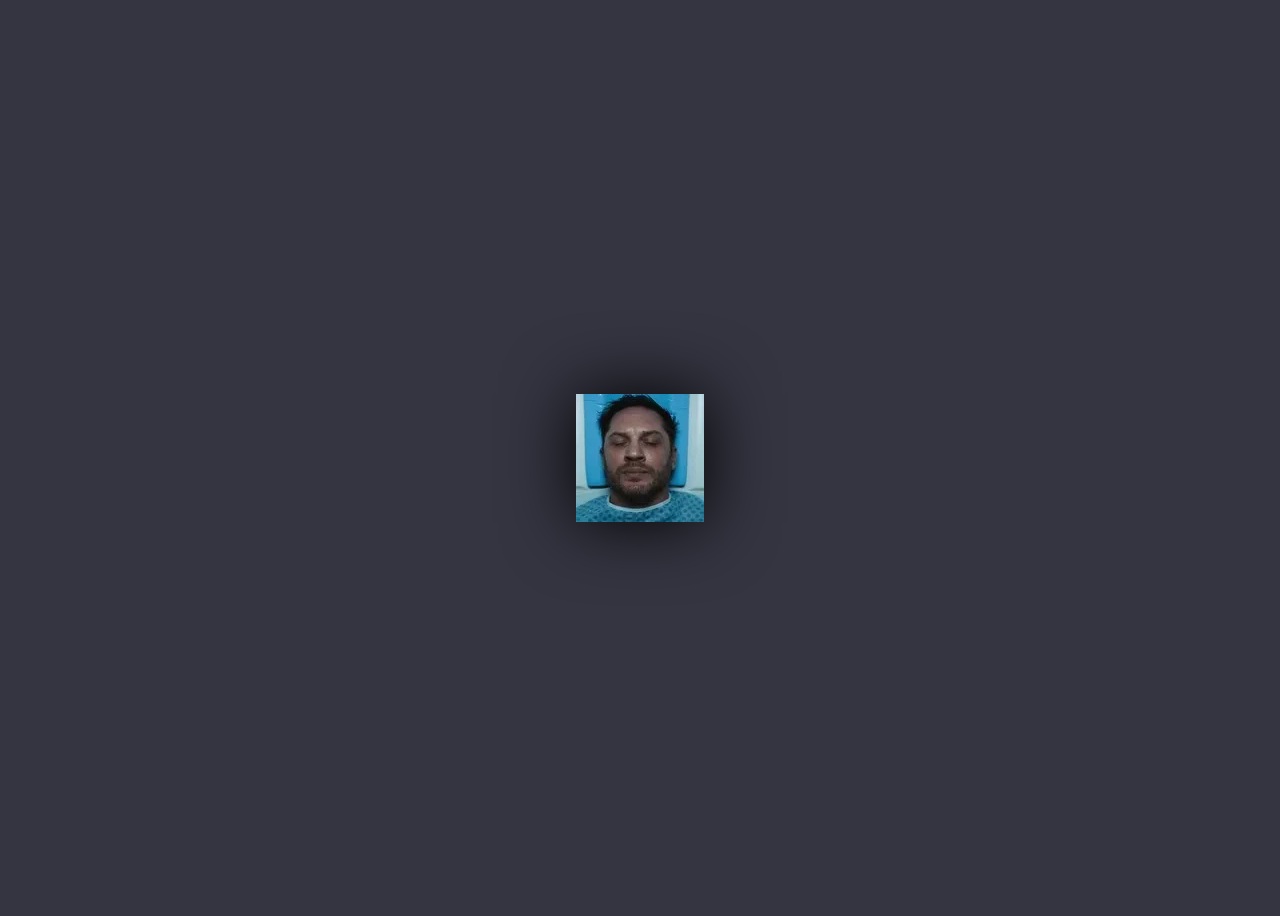
<file: index.html>
<html>
  <head>
    <title>Schizo</title>
    <link rel="stylesheet" type="text/css" href="styles.css">
    <link rel="icon" type="image/png" href="sane.png">
  </head>
  <body>
    <div id="center">
      <audio id="pipes" src="pipe.mp3"></audio>
      <img id="myImage" src="sane.png" alt="image">
    </div>
  </body>
  <script type="text/javascript" src="script.js"></script>
</html>
</file>
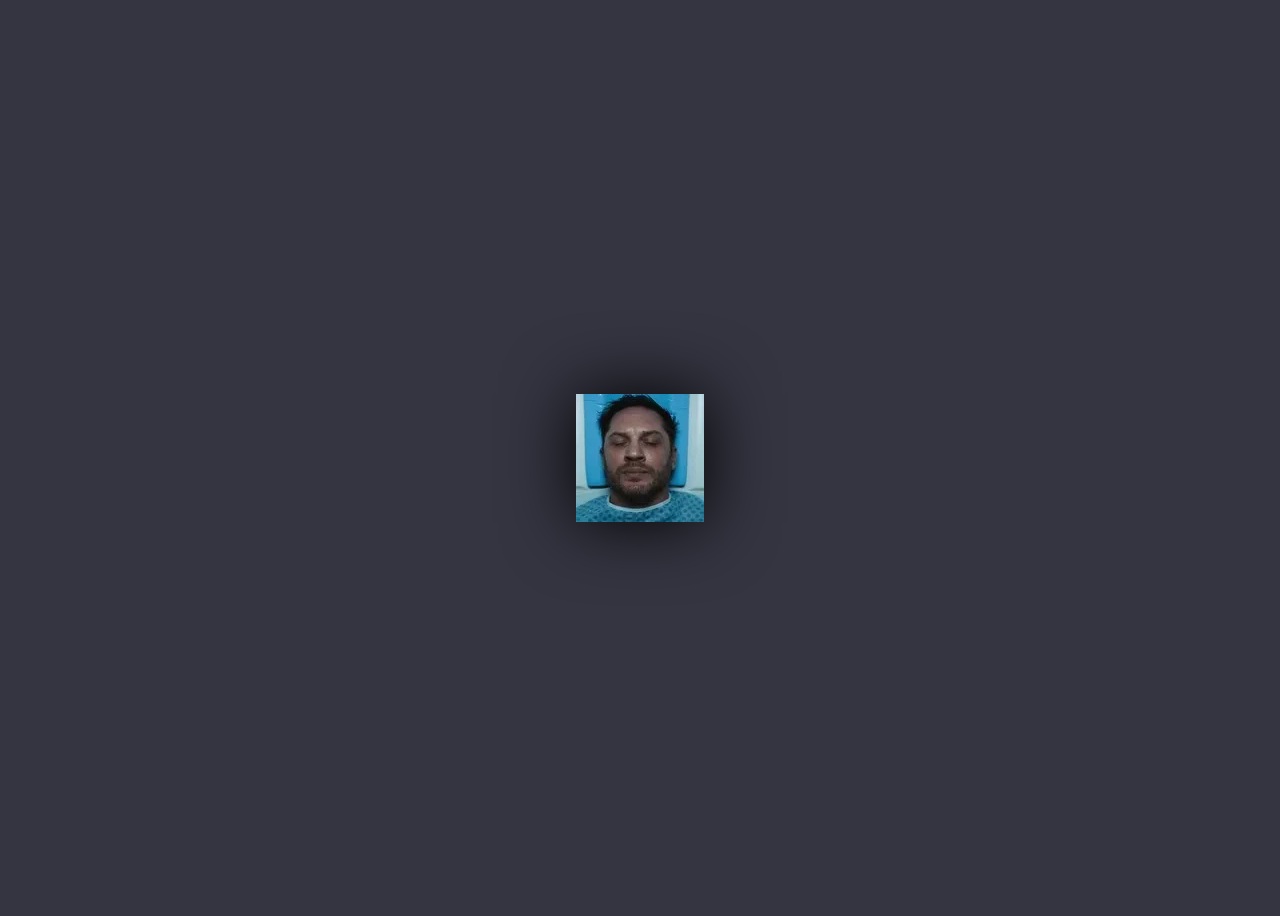
<file: main.html>
<html>
  <head>
    <title>Button Example</title>
    <link rel="stylesheet" type="text/css" href="styles.css">
  </head>
  <body>
    <div id="center">
      <audio id="pipes" src="/pipe.mp3"></audio>
      <img id="myImage" src="/sane.png" alt="image">
    </div>
  </body>
  <script type="text/javascript" src="script.js"></script>
</html>
</file>
<file: styles.css>
#myImage{
  cursor:pointer;
  box-shadow: 0px 0px 70px #000000;
}

body{
  background-color: #343541;
}

#center{
  display: flex;
  justify-content: center;
  align-items: center;
  height: 100vh;
}
</file>
